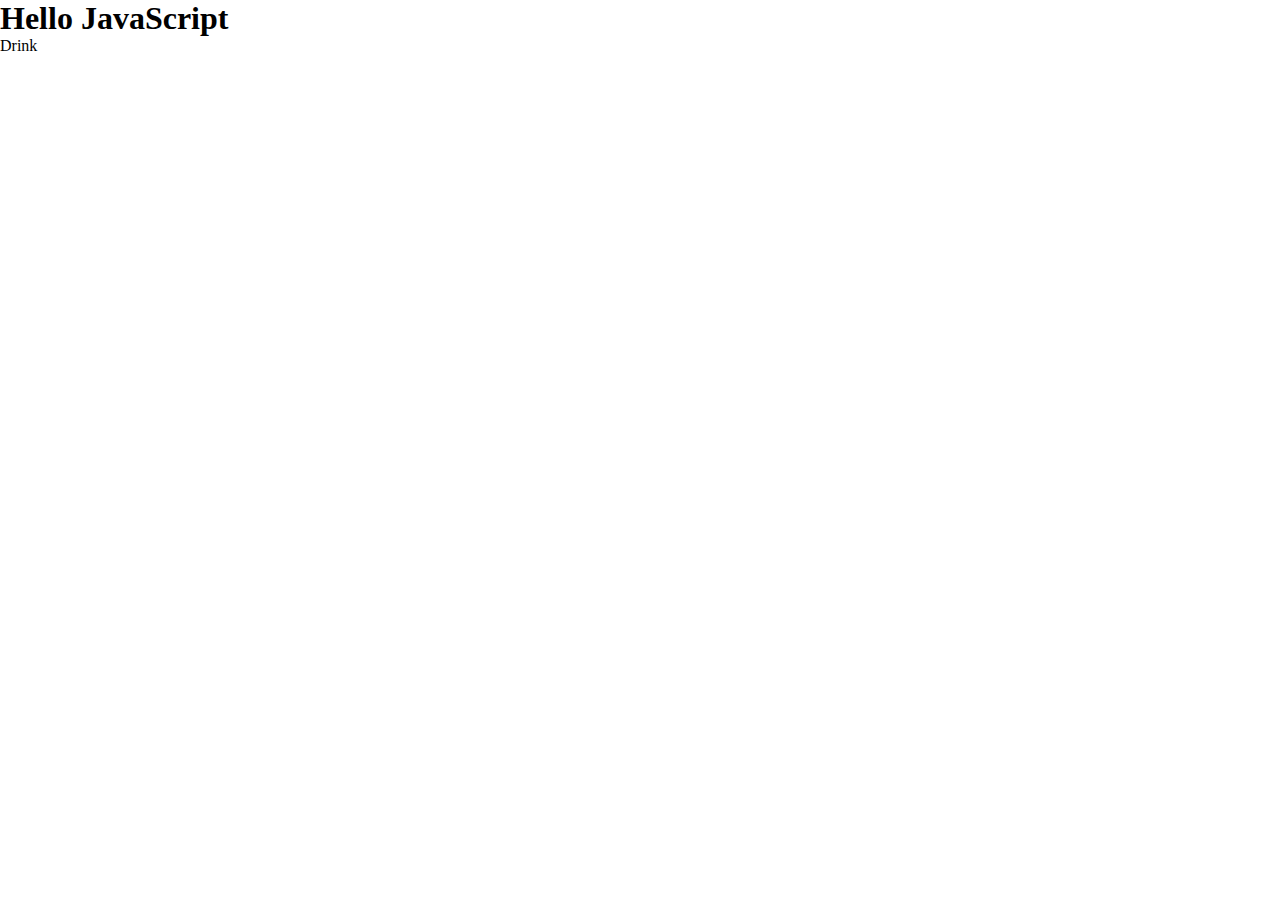
<file: index.html>
<!DOCTYPE html>
<html lang="en">

<head>
   <meta charset="UTF-8">
   <meta http-equiv="X-UA-Compatible" content="IE=edge">
   <meta name="viewport" content="width=device-width, initial-scale=1.0">
   <title>JS</title>
   <link rel="stylesheet" type="text/css" href="css/index.css">
</head>

<body>
   <h1>Hello JavaScript</h1>
   <div class="bar">
      <div class="bar__glass">
         <p class="bar__drink">Drink</p>
      </div>
   </div>
   <script src="js/index.js"></script>

   <section></section>
</body>

</html>
</file>
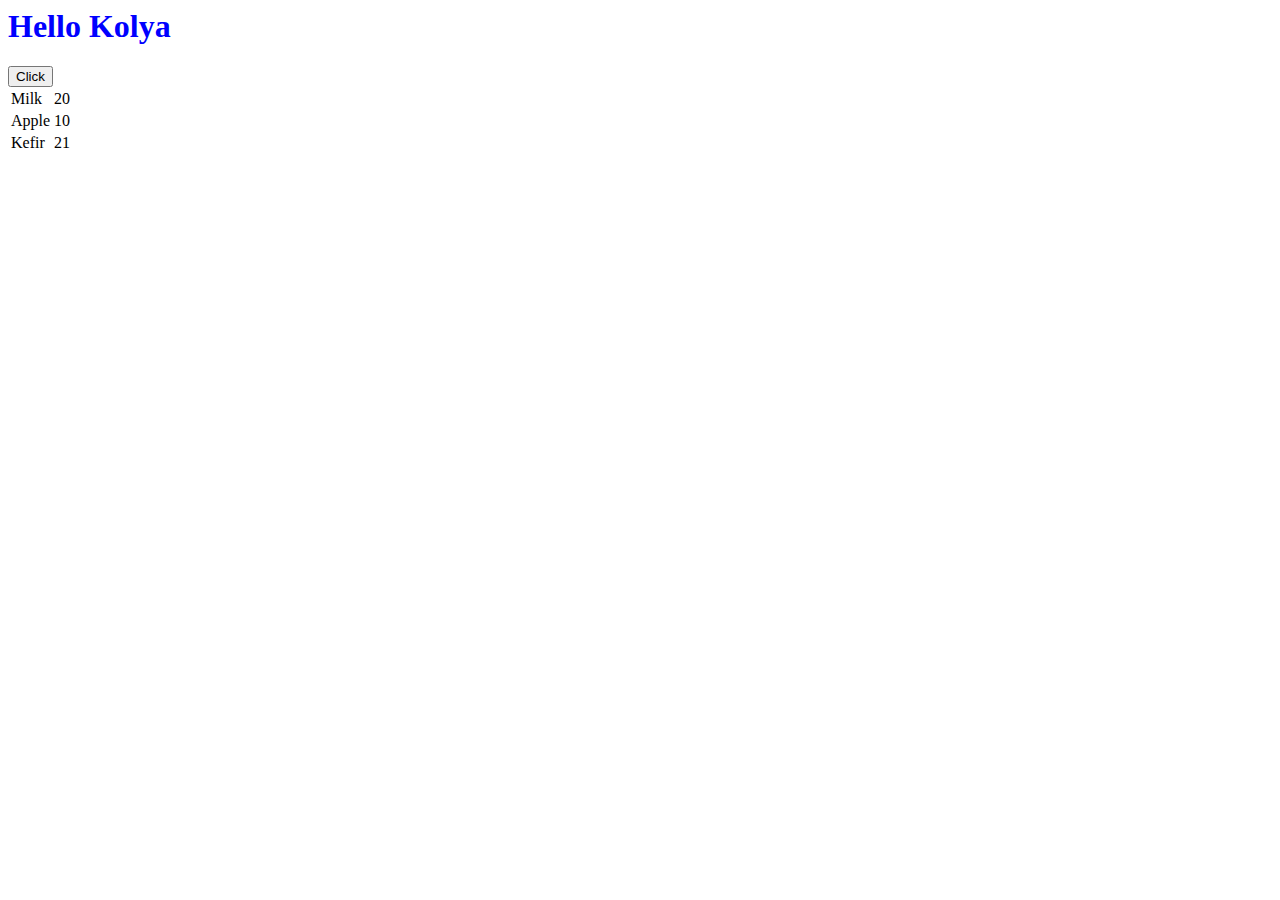
<file: js/lesson1.html>
<html>

<head>
   <meta charset="UTF-8">
</head>

<body>
   <div id="header">
   </div>
   <div id="cont">
   </div>
   <table>
   </table>

   <script>

      //переменная, созданная с помощью ключевого слова let имеет локальную область видимости
      //переменная, созданная с помощью ключевого слова var имеет глобальную область видимости
      let n = 5
      if (n == 5) {
         var n1 = 7
      }
      console.log(n1)

      //создание элемента html-страницы
      let b = document.createElement('button')
      //вставка текста в тег html
      b.textContent = "Click"
      //получение элемента html - страницы
      let cont = document.querySelector('#cont')
      //вставка элемента внутрь другого 
      cont.append(b)
      //func передается в функцию как объект и вызывается под капотом функции addEventListener(call back - функция обратного вызова)
      b.addEventListener('click', func)
      function func() {
         if (b.style.background == 'yellow') {
            b.style.background = 'green'
         }
         else {
            b.style.background = 'yellow'
         }
      }

      let products = [{ name: 'Milk', price: 20 }, { name: 'Apple', price: 10 },
      { name: 'Kefir', price: 21 }]
      products.forEach(createStr)


      function createStr(product) {
         let tr = document.createElement('tr')
         let td1 = document.createElement('td')
         td1.textContent = product.name
         let td2 = document.createElement('td')
         td2.textContent = product.price
         tr.append(td1)
         tr.append(td2)
         document.querySelector('table').append(tr)
      };
      let h = document.createElement('h1')
      h.textContent = "Hello Kolya"
      let header = document.querySelector('#header')
      header.append(h)
      h.style.color = 'blue'

   </script>
</body>

</html>
</file>
<file: css/index.css>
* {
  padding: 0;
  margin: 0;
}

.about__body {
  max-width: 823px;
  margin: 0px auto;
}

.about__header {
  margin: 0px 0px 65px 0px;
}

.about__title {
  margin: 0px 0px 30px 0px;
}

.about__text {
  max-width: 688px;
  color: grey;
  font-size: 14px;
  font-weight: 400;
  text-align: center;
  line-height: 25.89px;
  margin: 0px auto;
}

.about__row {
  display: -webkit-box;
  display: -ms-flexbox;
  display: flex;
  font-size: 0;
  margin: 0px -15px;
}

.about__column {
  padding: 0px 15px;
  -webkit-box-flex: 0;
      -ms-flex: 0 0 33.333%;
          flex: 0 0 33.333%;
}

.title {
  font-size: 34px;
  font-weight: 700;
  text-transform: uppercase;
  letter-spacing: 8.95px;
  position: relative;
  text-align: center;
}

.title:after {
  content: "";
  position: absolute;
  width: 50px;
  bottom: -20px;
  height: 1px;
  left: 50%;
  background-color: #000;
  margin: 0px 0px 0px -25px;
}

.item-about__icon {
  margin: 0px auto;
  border-radius: 50%;
  width: 92px;
  height: 92px;
  border: 2px solid #f1f1f1;
  display: -webkit-box;
  display: -ms-flexbox;
  display: flex;
  -webkit-box-align: center;
      -ms-flex-align: center;
          align-items: center;
  -webkit-box-pack: center;
      -ms-flex-pack: center;
          justify-content: center;
  margin: 0px 0px 40px 0px;
}

.item-about__title {
  text-align: center;
  color: grey;
  font-size: 22px;
  letter-spacing: 3.52px;
  margin: 0px 0px 35px 0px;
}

.item-about__text {
  text-align: center;
}
</file>
